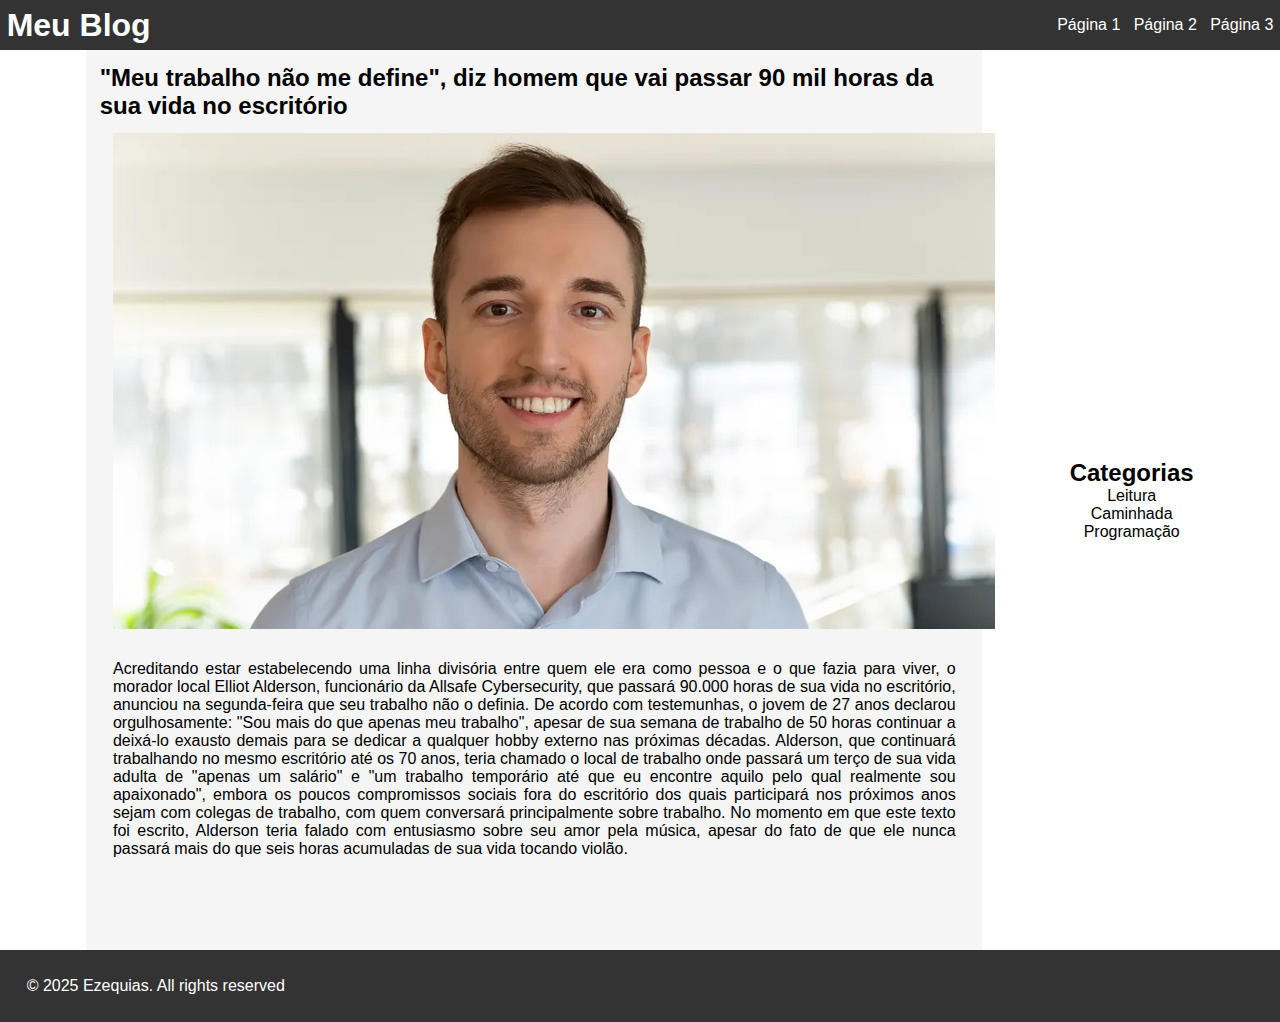
<file: atv02/index.html>
<!doctype html>
<html>
    <head>
        <meta charset="UTF-8" />
        <title>Atividade 02</title>
        <link rel="stylesheet" href="styles.css" />
    </head>
    <body>
        <header>
            <h1>Meu Blog</h1>
            <nav>
                <ul>
                    <li><a href="#">Página 1</a></li>
                    <li><a href="#">Página 2</a></li>
                    <li><a href="#">Página 3</a></li>
                </ul>
            </nav>
        </header>
        <content>
            <main>
                <article>
                    <h2>
                        "Meu trabalho não me define", diz homem que vai passar
                        90 mil horas da sua vida no escritório
                    </h2>
                    <img src="image.png" alt="Homem sorrindo" />
                    <p>
                        Acreditando estar estabelecendo uma linha divisória
                        entre quem ele era como pessoa e o que fazia para viver,
                        o morador local Elliot Alderson, funcionário da Allsafe
                        Cybersecurity, que passará 90.000 horas de sua vida no
                        escritório, anunciou na segunda-feira que seu trabalho
                        não o definia. De acordo com testemunhas, o jovem de 27
                        anos declarou orgulhosamente: "Sou mais do que apenas
                        meu trabalho", apesar de sua semana de trabalho de 50
                        horas continuar a deixá-lo exausto demais para se
                        dedicar a qualquer hobby externo nas próximas décadas.
                        Alderson, que continuará trabalhando no mesmo escritório
                        até os 70 anos, teria chamado o local de trabalho onde
                        passará um terço de sua vida adulta de "apenas um
                        salário" e "um trabalho temporário até que eu encontre
                        aquilo pelo qual realmente sou apaixonado", embora os
                        poucos compromissos sociais fora do escritório dos quais
                        participará nos próximos anos sejam com colegas de
                        trabalho, com quem conversará principalmente sobre
                        trabalho. No momento em que este texto foi escrito,
                        Alderson teria falado com entusiasmo sobre seu amor pela
                        música, apesar do fato de que ele nunca passará mais do
                        que seis horas acumuladas de sua vida tocando violão.
                    </p>
                </article>
            </main>
            <aside>
                <h2>Categorias</h2>
                <ul>
                    <li><a href="#">Leitura</a></li>
                    <li><a href="#">Caminhada</a></li>
                    <li><a href="#">Programação</a></li>
                </ul>
            </aside>
        </content>
        <footer>
            <p>© 2025 Ezequias. All rights reserved</p>
        </footer>
    </body>
</html>
</file>
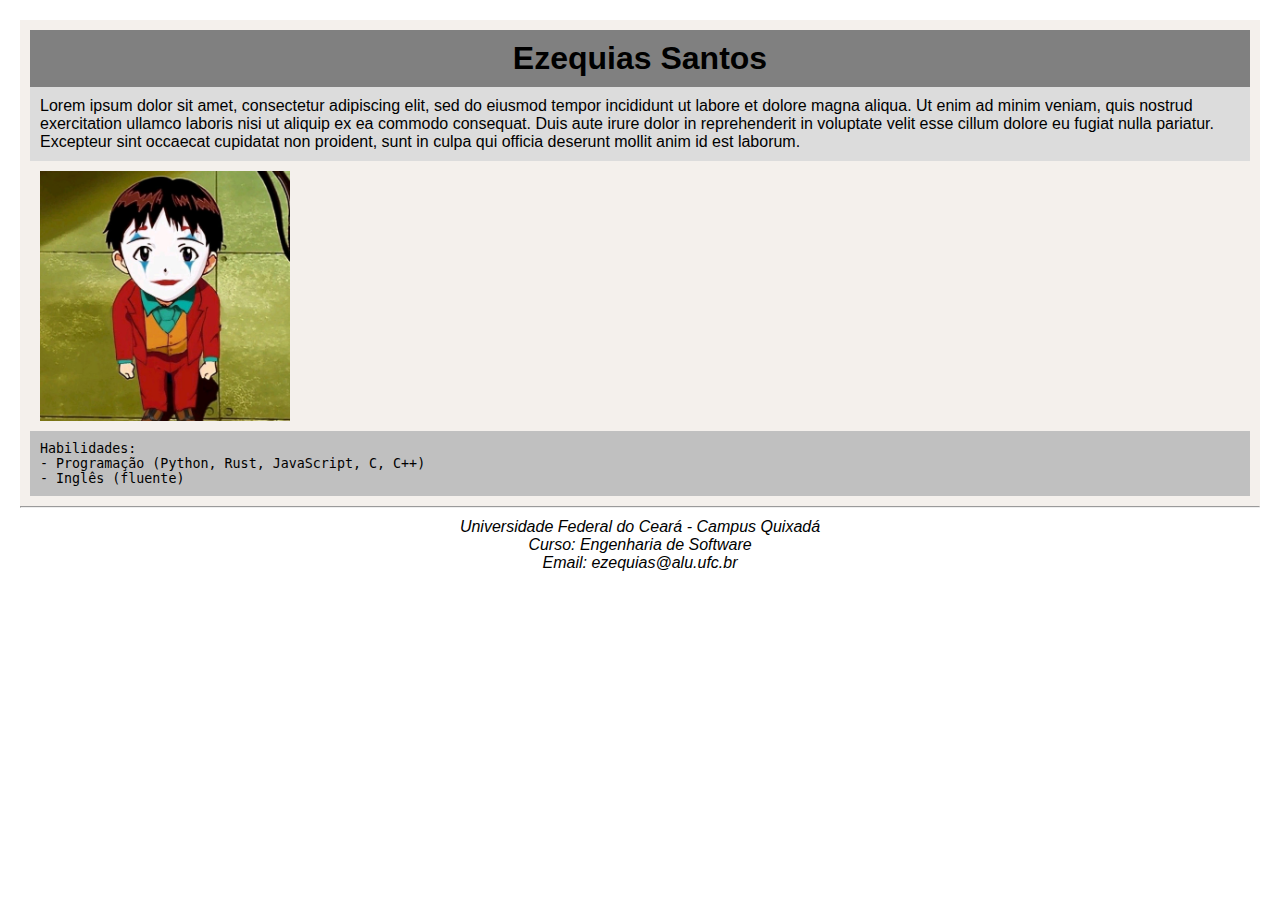
<file: atividade0/atividade.html>
<html>
    <head>
        <title>Ezequias Santos</title>
        <meta charset="UTF-8" />
        <style>
            * {
                margin: 0;
                padding: 10px;
            }
            body {
                font-family: Arial;
            }
            main {
                background-color: #f4f0ec;
            }
            h1 {
                background-color: #808080;
                text-align: center;
            }
            p {
                background-color: #dcdcdc;
            }
            pre {
                background-color: #c0c0c0;
                font-size: 10pt;
            }
            hr {
                padding: 0;
            }
            address {
                text-align: center;
            }
        </style>
    </head>
    <body>
        <main>
            <h1>Ezequias Santos</h1>
            <p>
                Lorem ipsum dolor sit amet, consectetur adipiscing elit, sed do
                eiusmod tempor incididunt ut labore et dolore magna aliqua. Ut
                enim ad minim veniam, quis nostrud exercitation ullamco laboris
                nisi ut aliquip ex ea commodo consequat. Duis aute irure dolor
                in reprehenderit in voluptate velit esse cillum dolore eu fugiat
                nulla pariatur. Excepteur sint occaecat cupidatat non proident,
                sunt in culpa qui officia deserunt mollit anim id est laborum.
            </p>
            <img src="perfil2.jpg" height="250px" width="250px" />
            <pre>
Habilidades:
- Programação (Python, Rust, JavaScript, C, C++)
- Inglês (fluente)</pre
            >
        </main>
        <hr />
        <address>
            Universidade Federal do Ceará - Campus Quixadá<br />
            Curso: Engenharia de Software <br />
            Email: ezequias@alu.ufc.br
        </address>
    </body>
</html>
</file>
<file: atv02/styles.css>
* {
    margin: 0;
    padding: 0;
    box-sizing: border-box;
}

body {
    font-family: Arial, sans-serif;
}

header {
    display: flex;
    justify-content: space-between;
    align-items: center;
    width: 100vw;
    padding: 5pt;
    background-color: #333;
    color: white;
}

ul {
    display: flex;
    list-style: none;
}

header nav ul li {
    margin-left: 10pt;
}

a {
    text-decoration: none;
    color: white;
}

header nav ul li a:hover {
    border-bottom: solid white;
}

content {
    display: flex;
}

main {
    padding: 10pt;
    height: 100vh;
    width: 70vw;
    background: #f5f5f5;
    margin: auto;
}

img {
    height: auto;
    margin: 10pt;
}

p {
    margin: auto;
    text-align: justify;
    margin: 10pt;
}

aside {
    margin: auto;
    margin-left: 1px;
}

aside ul {
    display: flex;
    flex-direction: column;
    align-items: center;
}

aside ul li a {
    color: black;
}

footer {
    padding: 10pt;
    background-color: #333;
    text-align: center;
    color: white;
}
</file>
